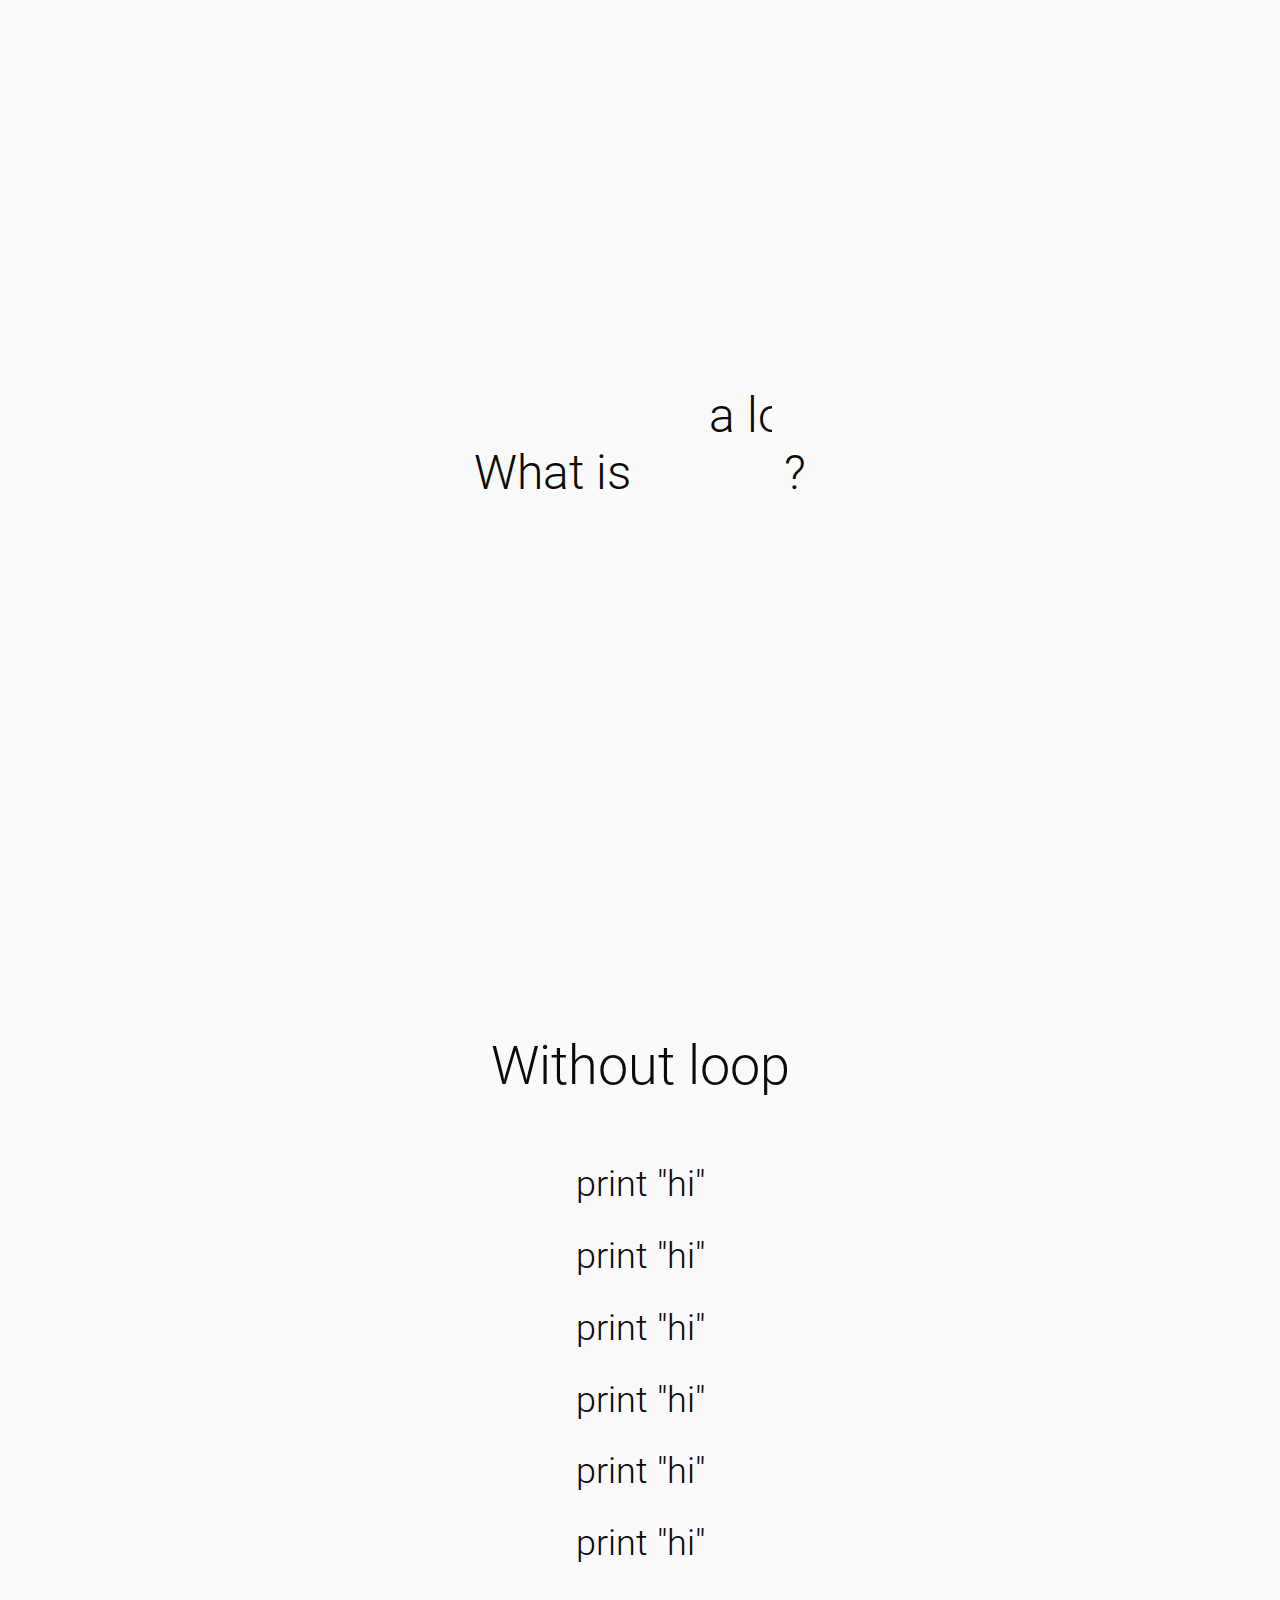
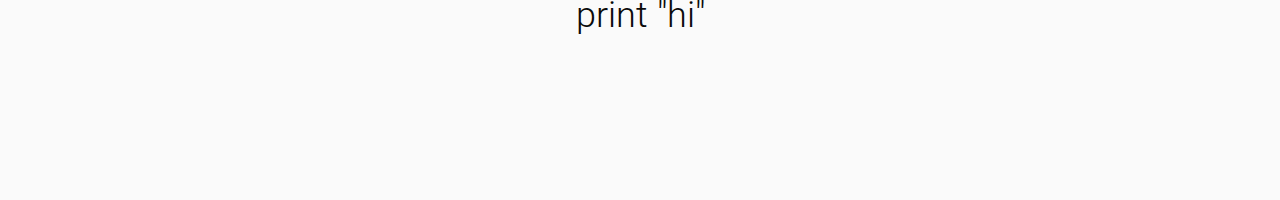
<file: docs/index.html>
<html>

<head>
    <meta charset="UTF-8">
    <meta name="author" content="Jagannath Bhat">
    <meta name="description" content="Presentation demonstrating what a loop is.">
    <meta name="keywords" content="loop,presentation">
    <meta name="viewport" content="width=device-width, initial-scale=1.0">
    <title>What's a loop</title>

    <link rel="stylesheet" type="text/css" href="index.css" />
</head>

<body class="anim">
	<div class="slide" id="slide0">
		<div class="centerizer">
			<div class="centerizer-content">
				<div id="title">
                    <div class="title__part" id="title__p1">
                        <div class="title__part-wrap">
                           What is
                        </div>
                    </div>
                    <div class="title__part" id="title__p2">
                        <div class="title__part-wrap">
                            a loop lets you perform an action again and again easily
                        </div>
                    </div>
                    <div class="title__part" id="title__p3">
                        <div class="title__part-wrap">
                            ?
                        </div>
                    </div>
                </div>
			</div>
		</div>
    </div>
	<div class="slide" id="slide1">
		<div class="centerizer">
			<div class="centerizer-content">
                <h1>Without loop</h1>
                <h2 class="anim shrunk">repeat following step 7 times</h2>
                <h2 class="anim">print "hi"</h2>
                <h2 class="anim">print "hi"</h2>
                <h2 class="anim">print "hi"</h2>
                <h2 class="anim">print "hi"</h2>
                <h2 class="anim">print "hi"</h2>
                <h2 class="anim">print "hi"</h2>
                <h2 class="anim">print "hi"</h2>
            </div>
        </div>
    </div>
    <script src="index.js"></script> 
</body>

</html>
</file>
<file: docs/index.css>
@font-face {
	font-family: 'Roboto';
	font-style: normal;
	font-weight: 400;
	src: url(font.ttf);
}

html, body {
	background-color: #FAFAFA;
	color: #0A0A0A;
	font-family: "Roboto";
	height: 100%;
	margin: 0px;
	width: 100%;
}

body {
	overflow-y: hidden;
}

h1, h2, h3, h4, h5, h6 {
	font-weight: 300;
}

h1 {
	font-size: 54px;
}

h2 {
	font-size: 36px;
}

.anim, .slide, .title__part {
	transition-duration: 0.4s;
}

.centerizer {
	display: table;
	height: 100%;
	width: 100%;
}

.centerizer--auto-size {
	height: auto;
	width: auto;
}

.centerizer-content {
	display: table-cell;
	text-align: center;
	vertical-align: middle;
}

.shrunk {
    font-size: 0px;
}

.slide {
	height: 100%;
	width: 100%;
}

.slide--done {
	opacity: 0;
}

.title__part {
    display: inline-block;
    overflow-x: hidden;
}

.title__part-wrap {
    width: initial;
}

#title {
    font-size: 48px;
}

#title__p1, #title__p1 .title__part-wrap {
    width: 157.25px;
}

#title__p1.-close {
    width: 0px;
}

#title__p2 {
    width: 128.55px;
}

#title__p2.-open, #title__p2 .title__part-wrap {
	width: 1170.46px;
}

#title__p2.-open, #title__p2.-open .title__part-wrap {
	max-width: 100vw;
}

#title__p3, #title__p3 .title__part-wrap {
    width: 21.8px;
}

#title__p3.-close {
    width: 0px;
}
</file>
